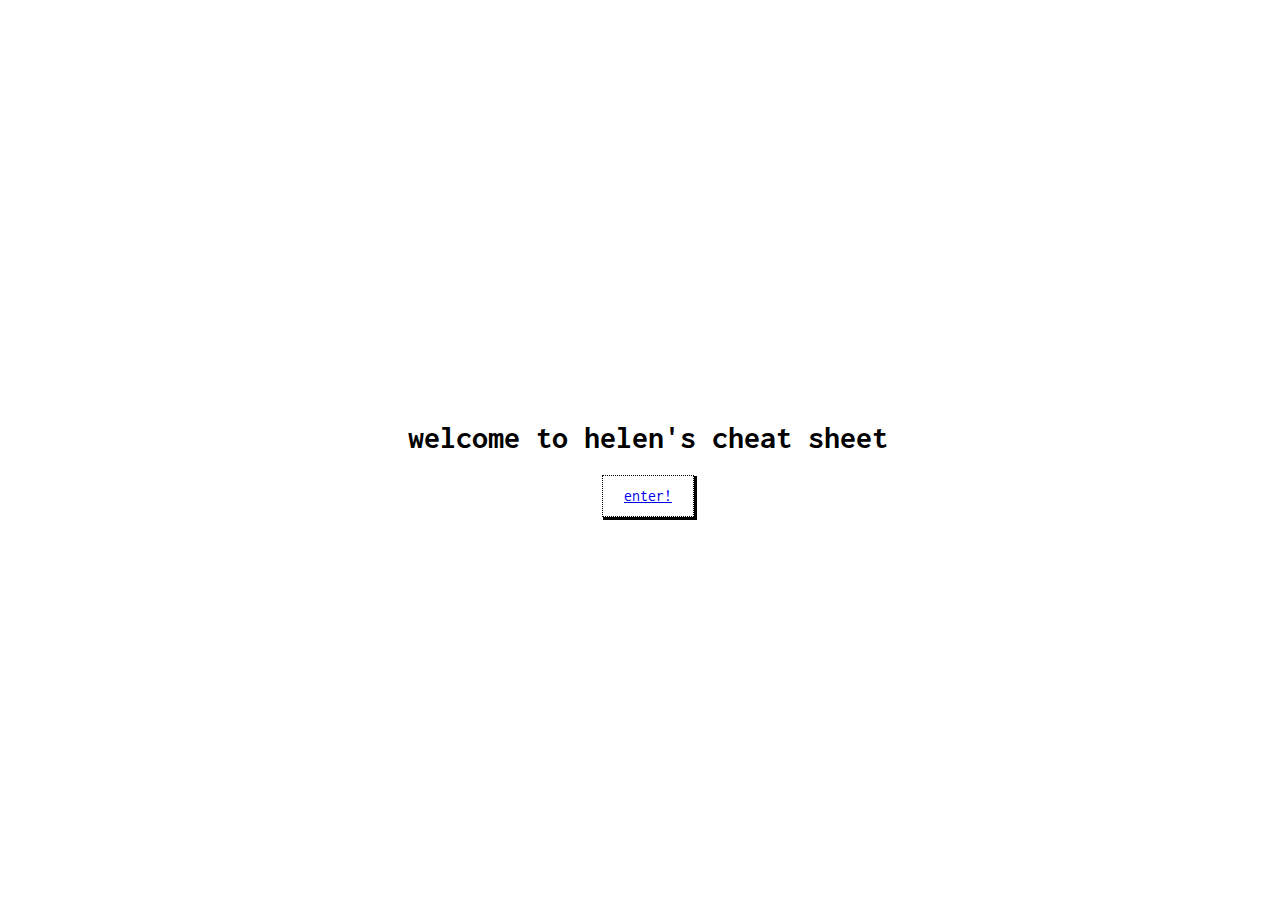
<file: index.html>
<!DOCTYPE html>
<html lang="es">
<head>
    <link rel="stylesheet" href="css/index.css">
    <link rel="shortcut icon" href="/images/favicon.ico" type="image/x-icon">
    <meta charset="UTF-8">
    <meta http-equiv="X-UA-Compatible" content="IE=edge">
    <meta name="viewport" content="width=device-width, initial-scale=1.0">
    <title> helen's cheat sheet </title>
</head>
<body>
    <div class="indexInicio">
        <div class="indexTexto">
        <h1> welcome to helen's cheat sheet </h1>
        </div>
        <div class="indexButton">
        <a href="/homepage.html"> enter! </a>
        </div>
    </div>
</body>
</html>
</file>
<file: css/index.css>
@import url('https://fonts.googleapis.com/css2?family=Inconsolata:wght@500&display=swap');

:root {
 --font: url('https://fonts.googleapis.com/css2?family=Inconsolata:wght@500&display=swap');
}

body {
    font-family: Inconsolata;
}

.indexInicio {
    display: flex;
    justify-content: center;
    align-items: center;
    flex-direction: column;
    height: 100vh;
    width: 100vw;
}

.indexButton {
    display: flex;
    justify-content: center;
    align-items: center;
    border: dotted 1px;
    padding: 10px;
    width: 70px;
    height: 20px;
    box-shadow: 2px 2px 0px 1px #000;
}
</file>
